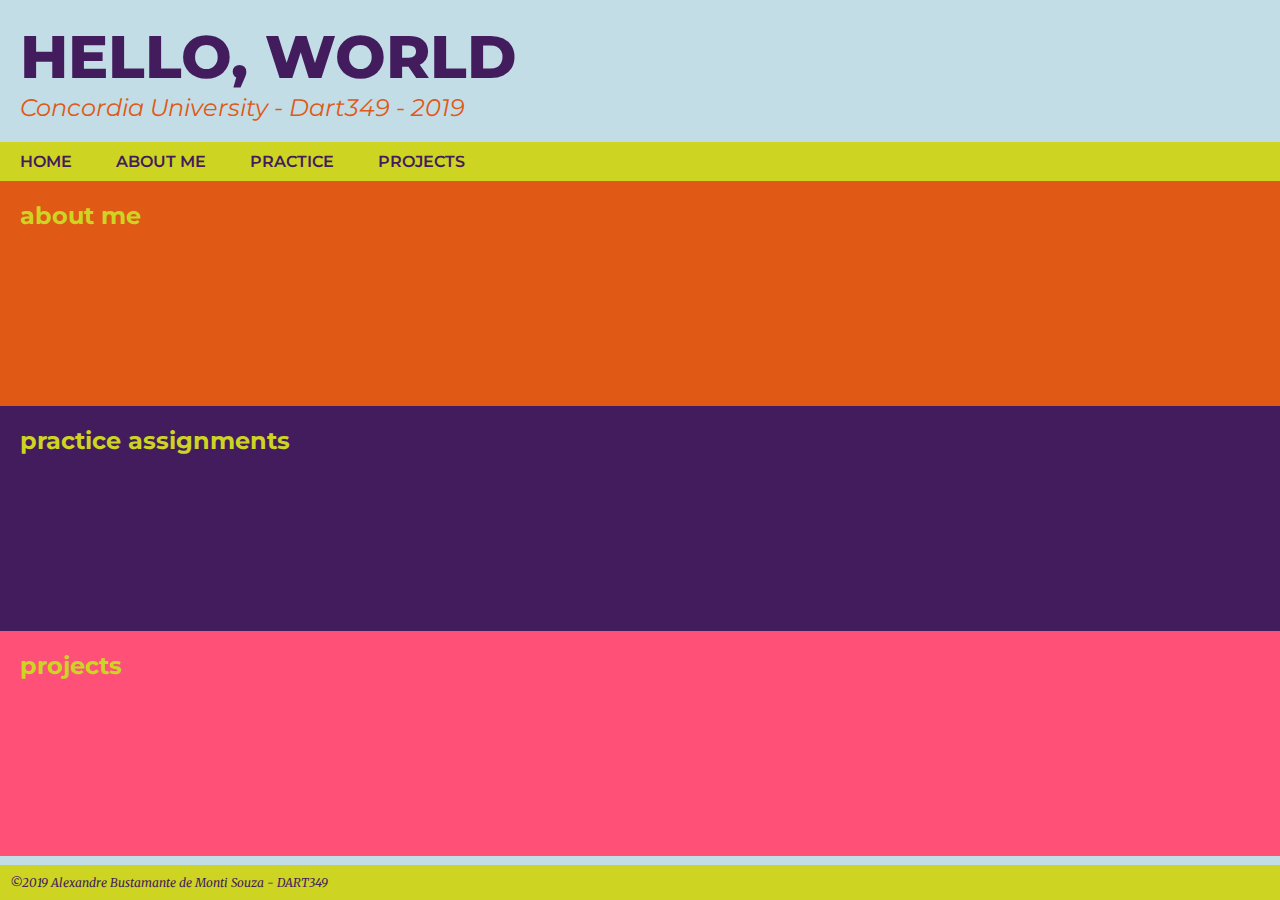
<file: index.html>
<!doctype html>
<html>
<head>
	<meta charset="UTF-8">
	<title>dart 349 personal site</title>
	<link rel="stylesheet" href="css/style.css">
</head>

<body>
	<header>
		<h1>Hello, world</h1>
		<h2>concordia university - Dart349 - 2019</h2>
	</header>
	
	<nav>
			<a href="index.html">home</a>
			<a href="me.html">about me</a>
				<div class="dropdown">
			<a href="practice.html">practice</a>
					<div class="dropdown-content">
						<a href="day1/index.html" target="_blank">Day 1</a>
						<a href="day2/index.html" target="_blank">Day 2</a>
						<a href="day3/index.html" target="_blank">Day 3</a>
						<a href="day5/index.html" target="_blank">Day 5</a>
						<a href="day8/index.html" target="_blank">Day 8</a>

					</div>				
				</div>
			<a href="projects.html" target="_blank">projects</a>
	</nav>
	
		<section id="s1">
			<article>
				<h1><a href="me.html">about me</a></h1>
			</article>
		</section>
		
		<section id="s2">
			<article>
				<h1><a href="practice.html">practice assignments</a></h1>
			</article>		
		</section>
	
		<section id="s3">
			<article>
				<h1><a href="projects.html">projects</a></h1>
			</article>		
		</section>
		
	
	
	<footer>
		<p>&copy;2019 Alexandre Bustamante de Monti Souza - DART349</p>
	</footer>
</body>
</html>
</file>
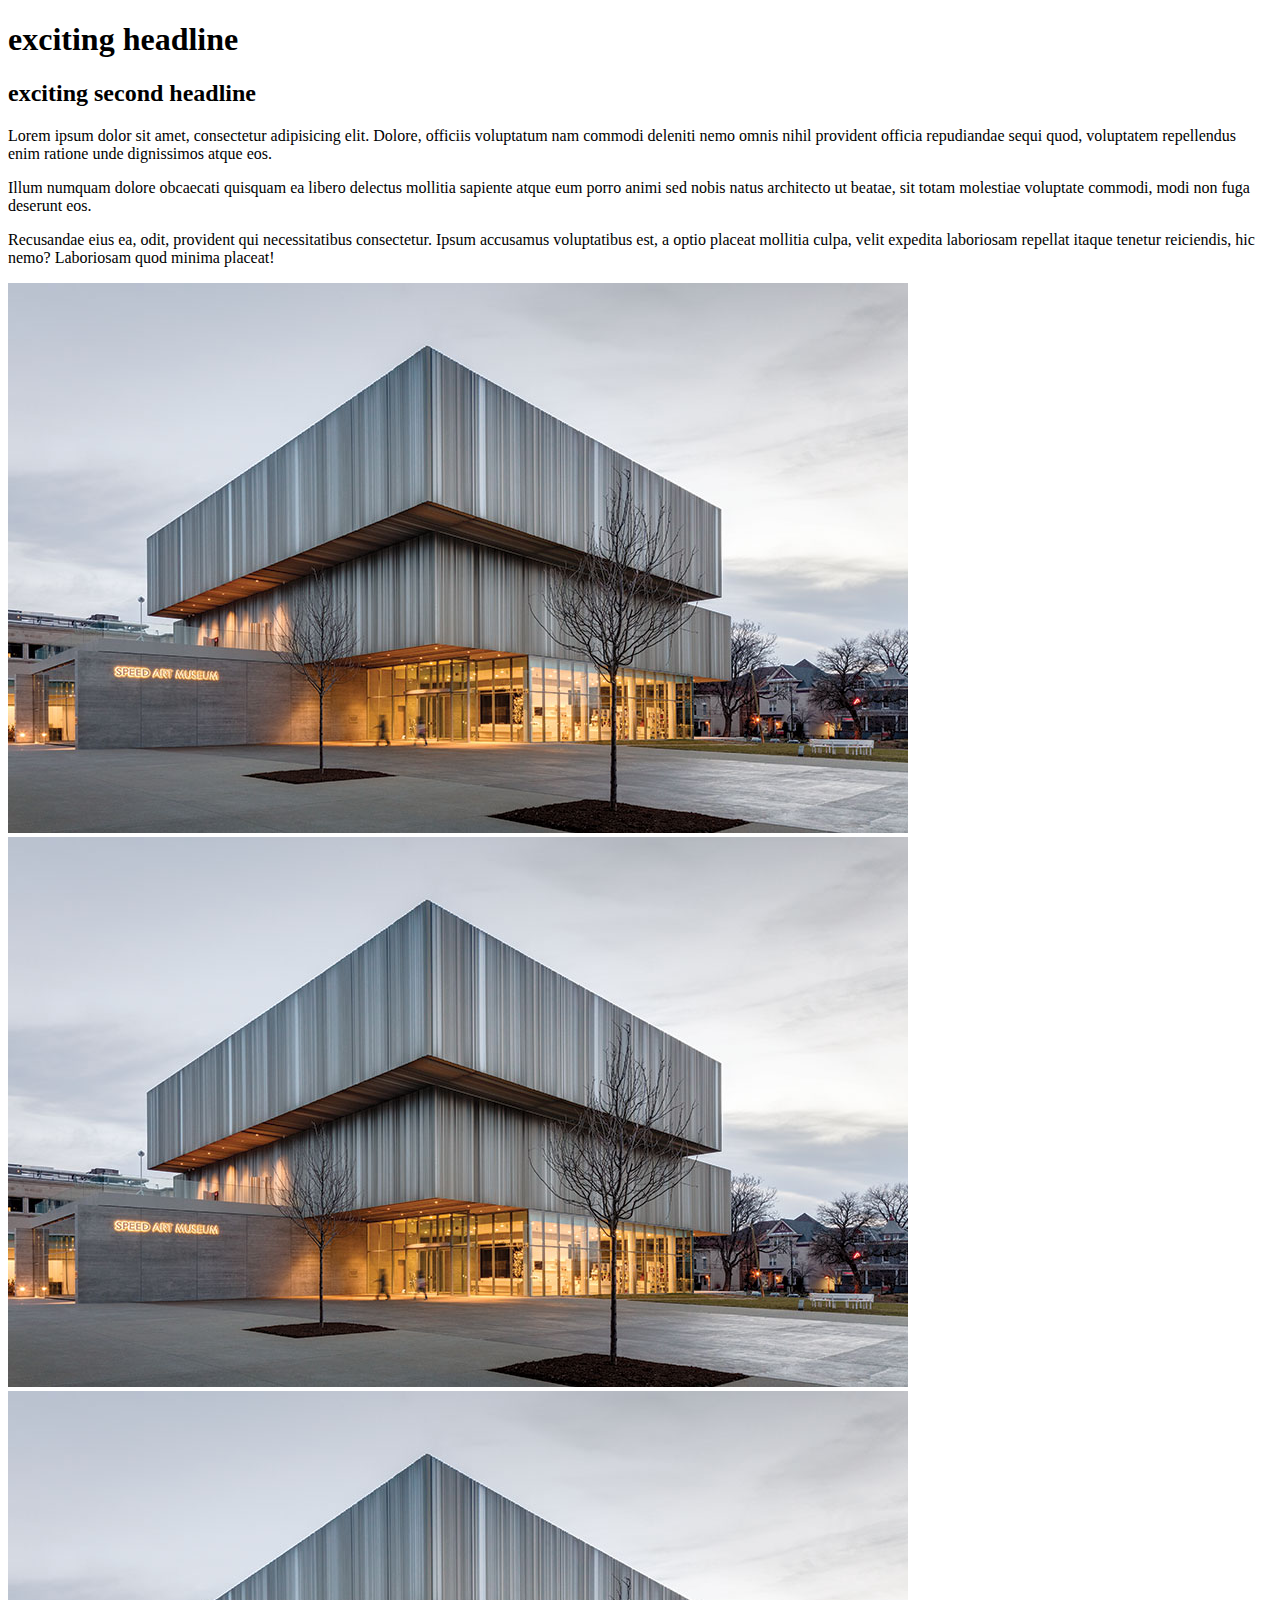
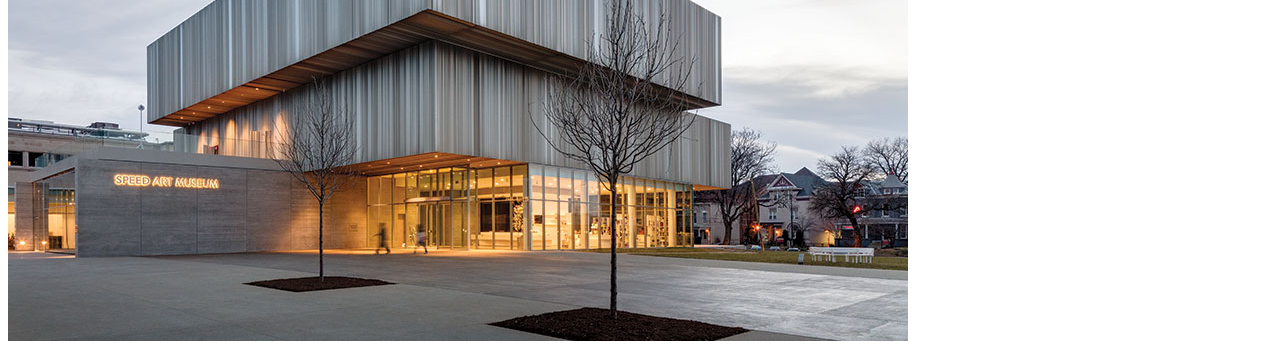
<file: day1/index.html>
<!doctype html>
<html>
<head>
	<meta charset="UTF-8">
	<title>my first site</title>
</head>

<body>
	<h1>exciting headline</h1>
	<h2>exciting second headline</h2>
	<p>Lorem ipsum dolor sit amet, consectetur adipisicing elit. Dolore, officiis voluptatum nam commodi deleniti nemo omnis nihil provident officia repudiandae sequi quod, voluptatem repellendus enim ratione unde dignissimos atque eos.</p>
	<p>Illum numquam dolore obcaecati quisquam ea libero delectus mollitia sapiente atque eum porro animi sed nobis natus architecto ut beatae, sit totam molestiae voluptate commodi, modi non fuga deserunt eos.</p>
	<p>Recusandae eius ea, odit, provident qui necessitatibus consectetur. Ipsum accusamus voluptatibus est, a optio placeat mollitia culpa, velit expedita laboriosam repellat itaque tenetur reiciendis, hic nemo? Laboriosam quod minima placeat!</p>
	
	<img src="images/arch.jpg" alt="building">
	<img src="images/arch.jpg" alt="building">
	<img src="images/arch.jpg" alt="building">
	
</body>
</html>
</file>
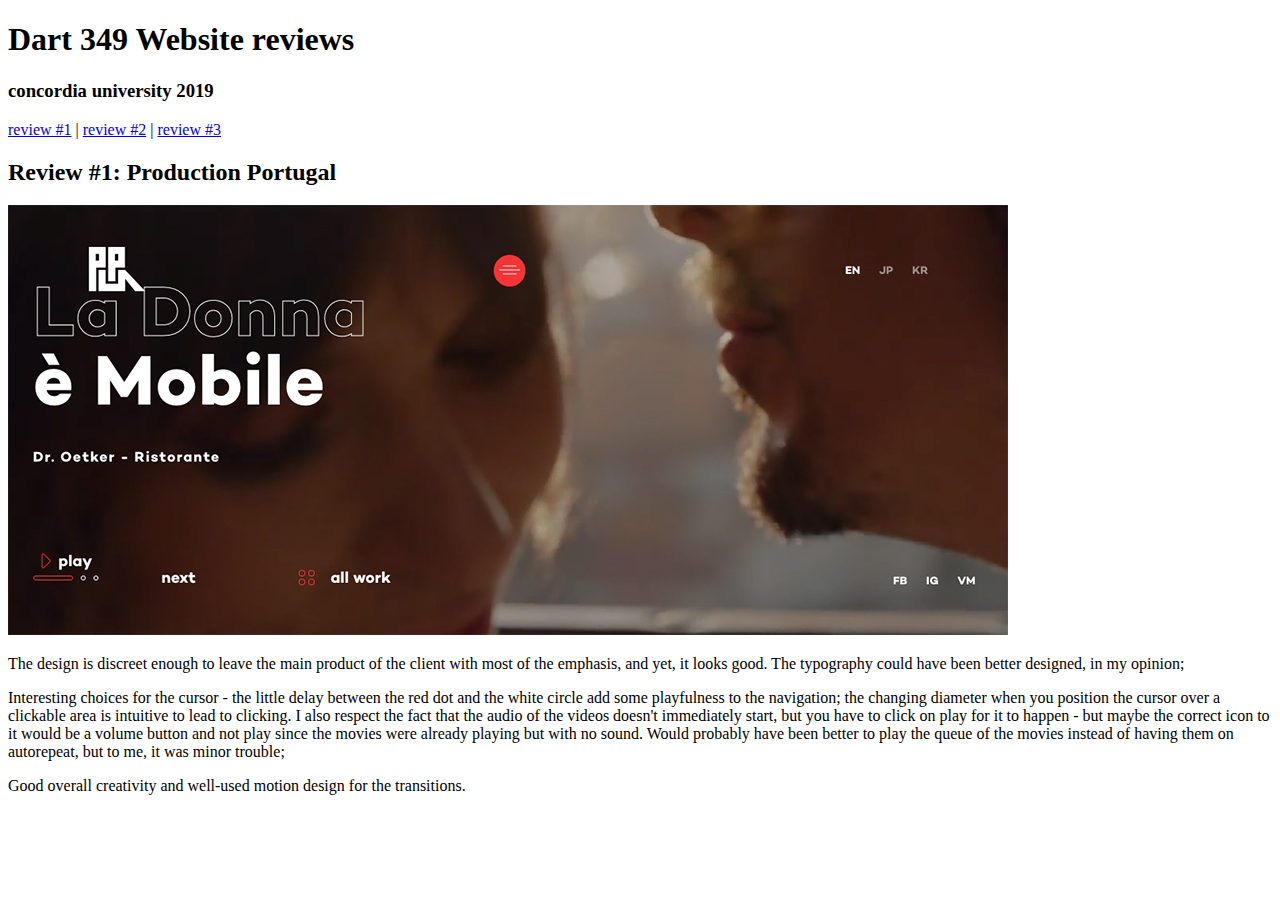
<file: day2/index.html>
<!doctype html>
<html>
<head>
	<meta charset="UTF-8">
	<title>dart349 day2 website reviews</title>
</head>

<body>
	<h1>Dart 349 Website reviews</h1>
	<h3>concordia university 2019</h3>
	
	<a href="index.html">review #1</a> | 
	<a href="review2.html">review #2</a> | 
	<a href="review3.html">review #3</a>
	
	
	<h2>Review #1: Production Portugal</h2>
	<a href="https://productionportugal.com/#/" target="_blank">
		<img src="images/pportugal.jpg" alt="production portugal">
	</a>
	
	<p>The design is discreet enough to leave the main product of the client with most of the emphasis, and yet, it looks good. The typography could have been better designed, in my opinion;</p>
	<p>Interesting choices for the cursor - the little delay between the red dot and the white circle add some playfulness to the navigation; the changing diameter when you position the cursor over a clickable area is intuitive to lead to clicking. I also respect the fact that the audio of the videos doesn't immediately start, but you have to click on play for it to happen - but maybe the correct icon to it would be a volume button and not play since the movies were already playing but with no sound. Would probably have been better to play the queue of the movies instead of having them on autorepeat, but to me, it was minor trouble; </p>
	<p>Good overall creativity and well-used motion design for the transitions.</p>
	
</body>
</html>
</file>
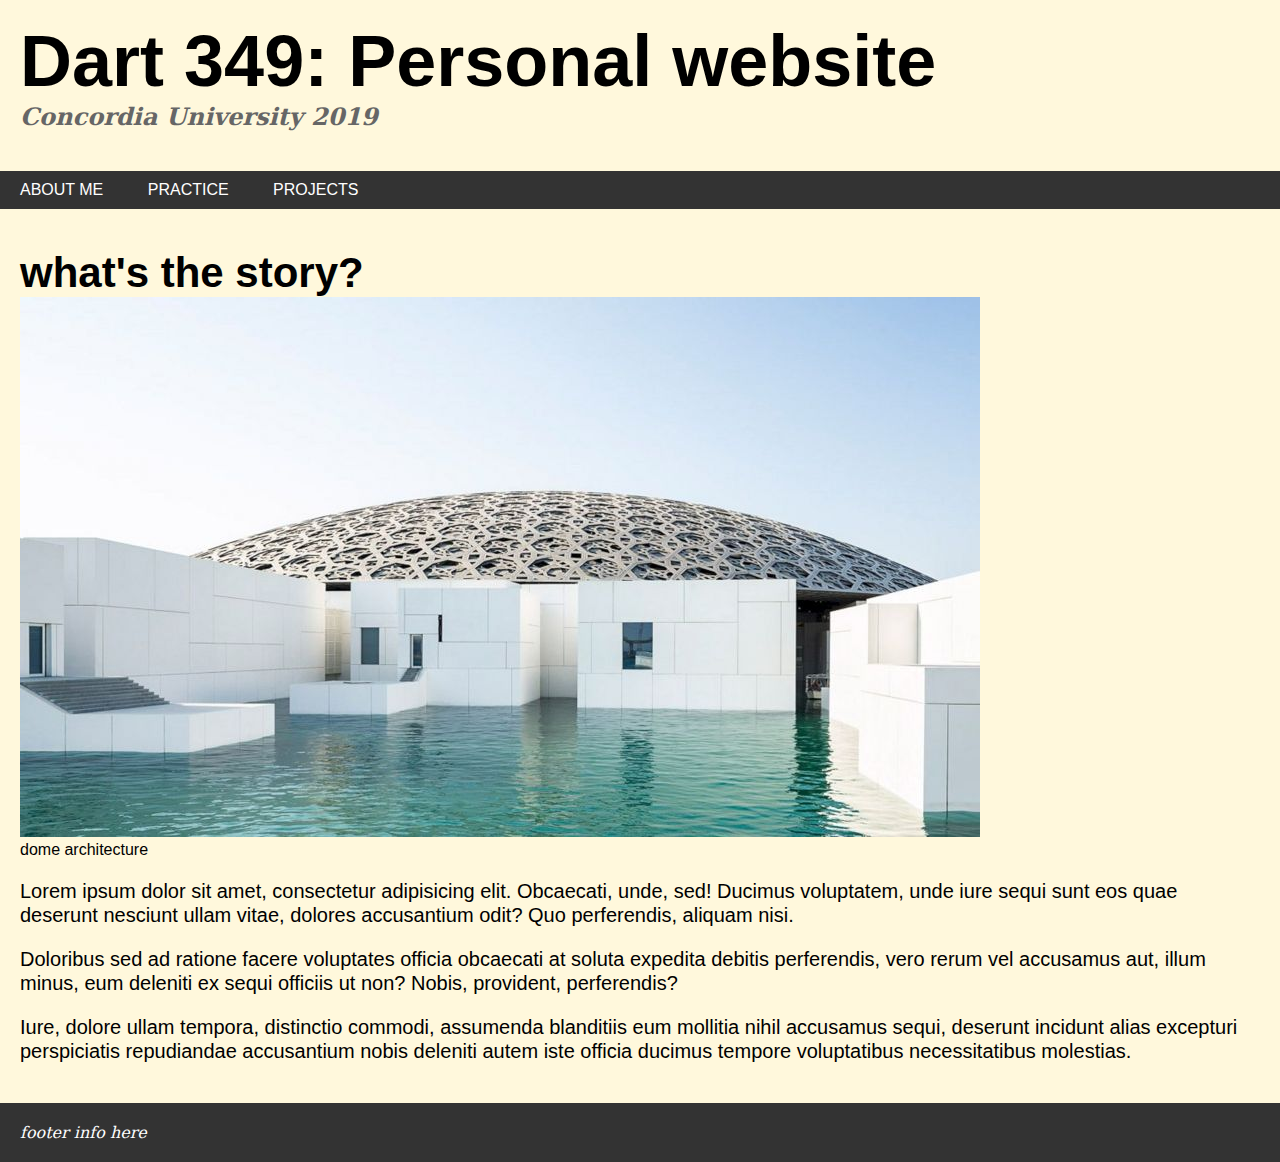
<file: day3/index.html>
<!doctype html>
<html>
<head>
	<meta charset="UTF-8">
	<title>dart 349 day 3 practice</title>
	<link rel="stylesheet" href="css/style.css">
<!--this is a comment-->
</head>

<body>
	<header>
		<h1>Dart 349: Personal website</h1>
		<h2>concordia university 2019</h2>
	</header>
	
	<nav>
		<a href="index.html">about me</a>
		<a href="practice.html">practice</a>
		<a href="projects.html">projects</a>
	</nav>
	
	<article>
		<h1>what's the story?</h1>
		<figure>
			<img src="images/dome.jpg" alt="dome figure">
			<figcaption>dome architecture</figcaption>
		</figure>
	
		<p>Lorem ipsum dolor sit amet, consectetur adipisicing elit. Obcaecati, unde, sed! Ducimus voluptatem, unde iure sequi sunt eos quae deserunt nesciunt ullam vitae, dolores accusantium odit? Quo perferendis, aliquam nisi.</p>
		<p>Doloribus sed ad ratione facere voluptates officia obcaecati at soluta expedita debitis perferendis, vero rerum vel accusamus aut, illum minus, eum deleniti ex sequi officiis ut non? Nobis, provident, perferendis?</p>
		<p>Iure, dolore ullam tempora, distinctio commodi, assumenda blanditiis eum mollitia nihil accusamus sequi, deserunt incidunt alias excepturi perspiciatis repudiandae accusantium nobis deleniti autem iste officia ducimus tempore voluptatibus necessitatibus molestias.</p>
	</article>
	
	<footer>
		<p>footer info here</p>
	</footer>
	
	
	
</body>
</html>
</file>
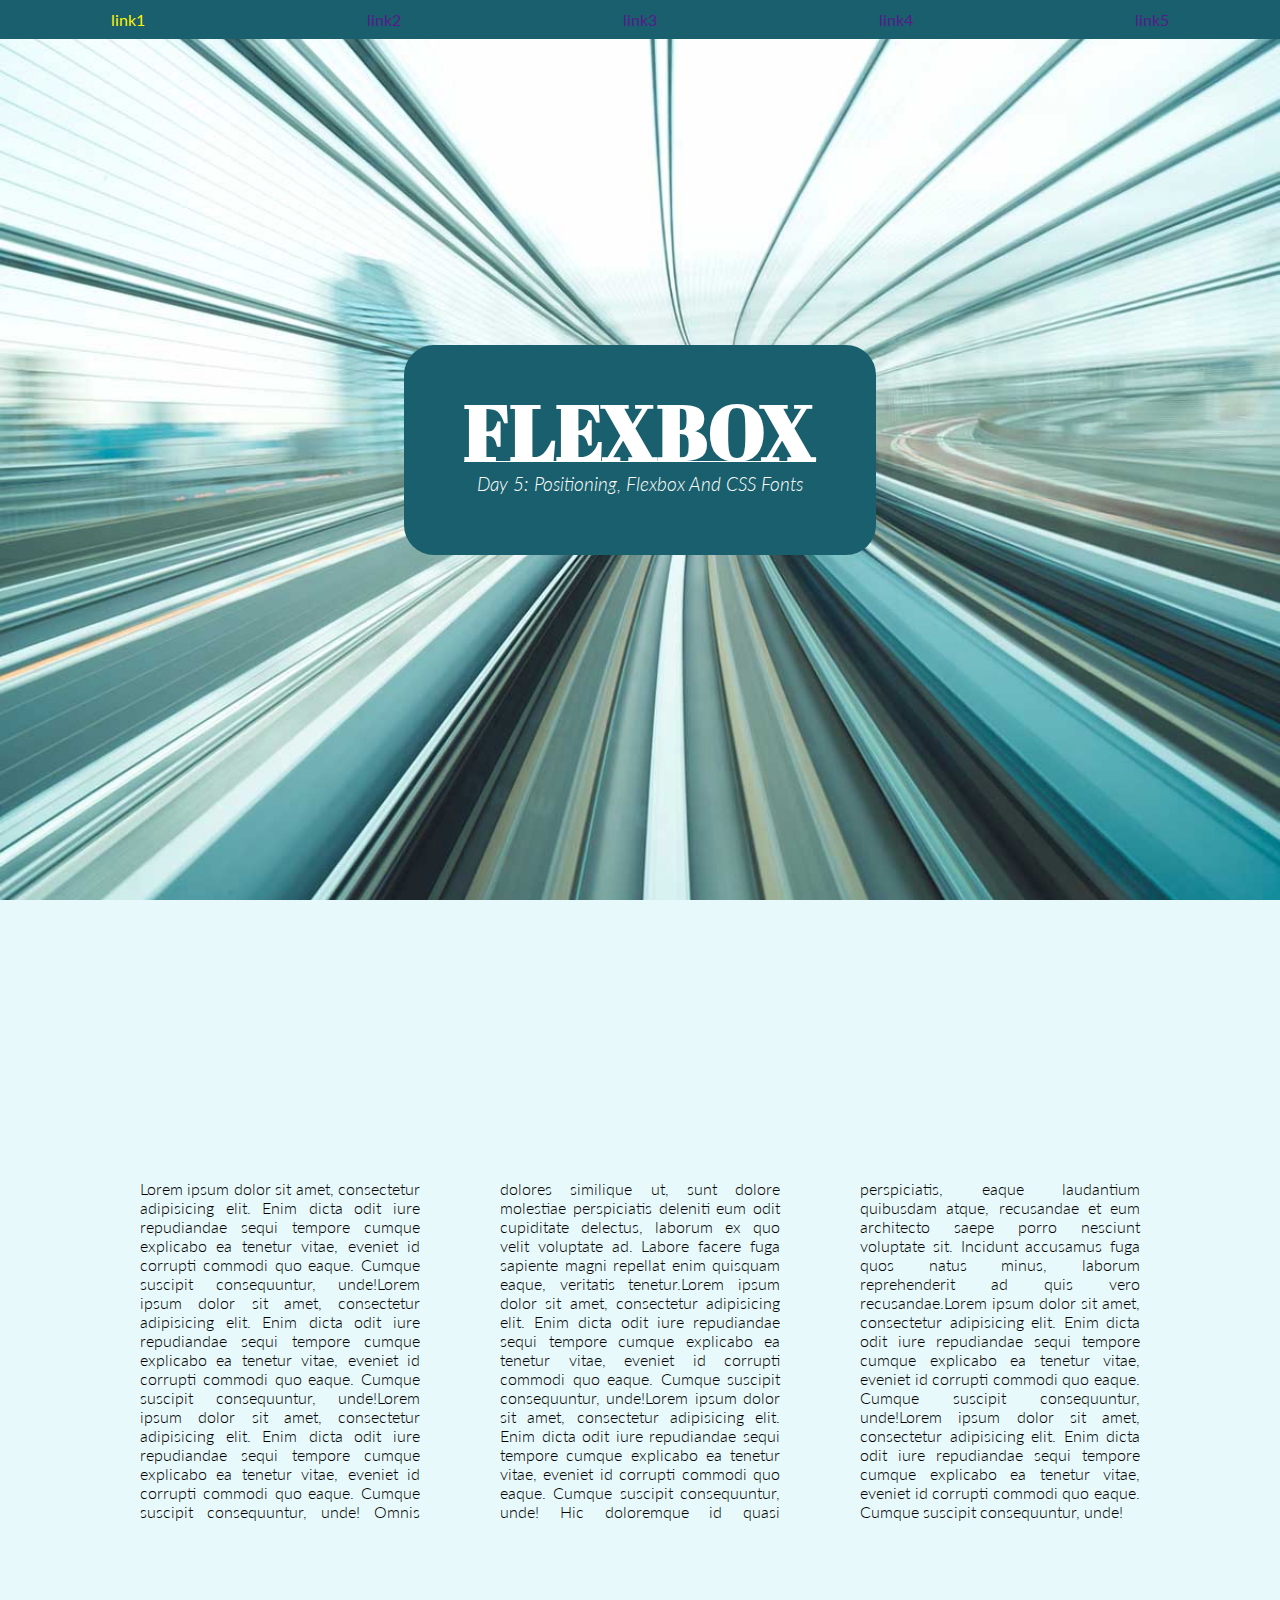
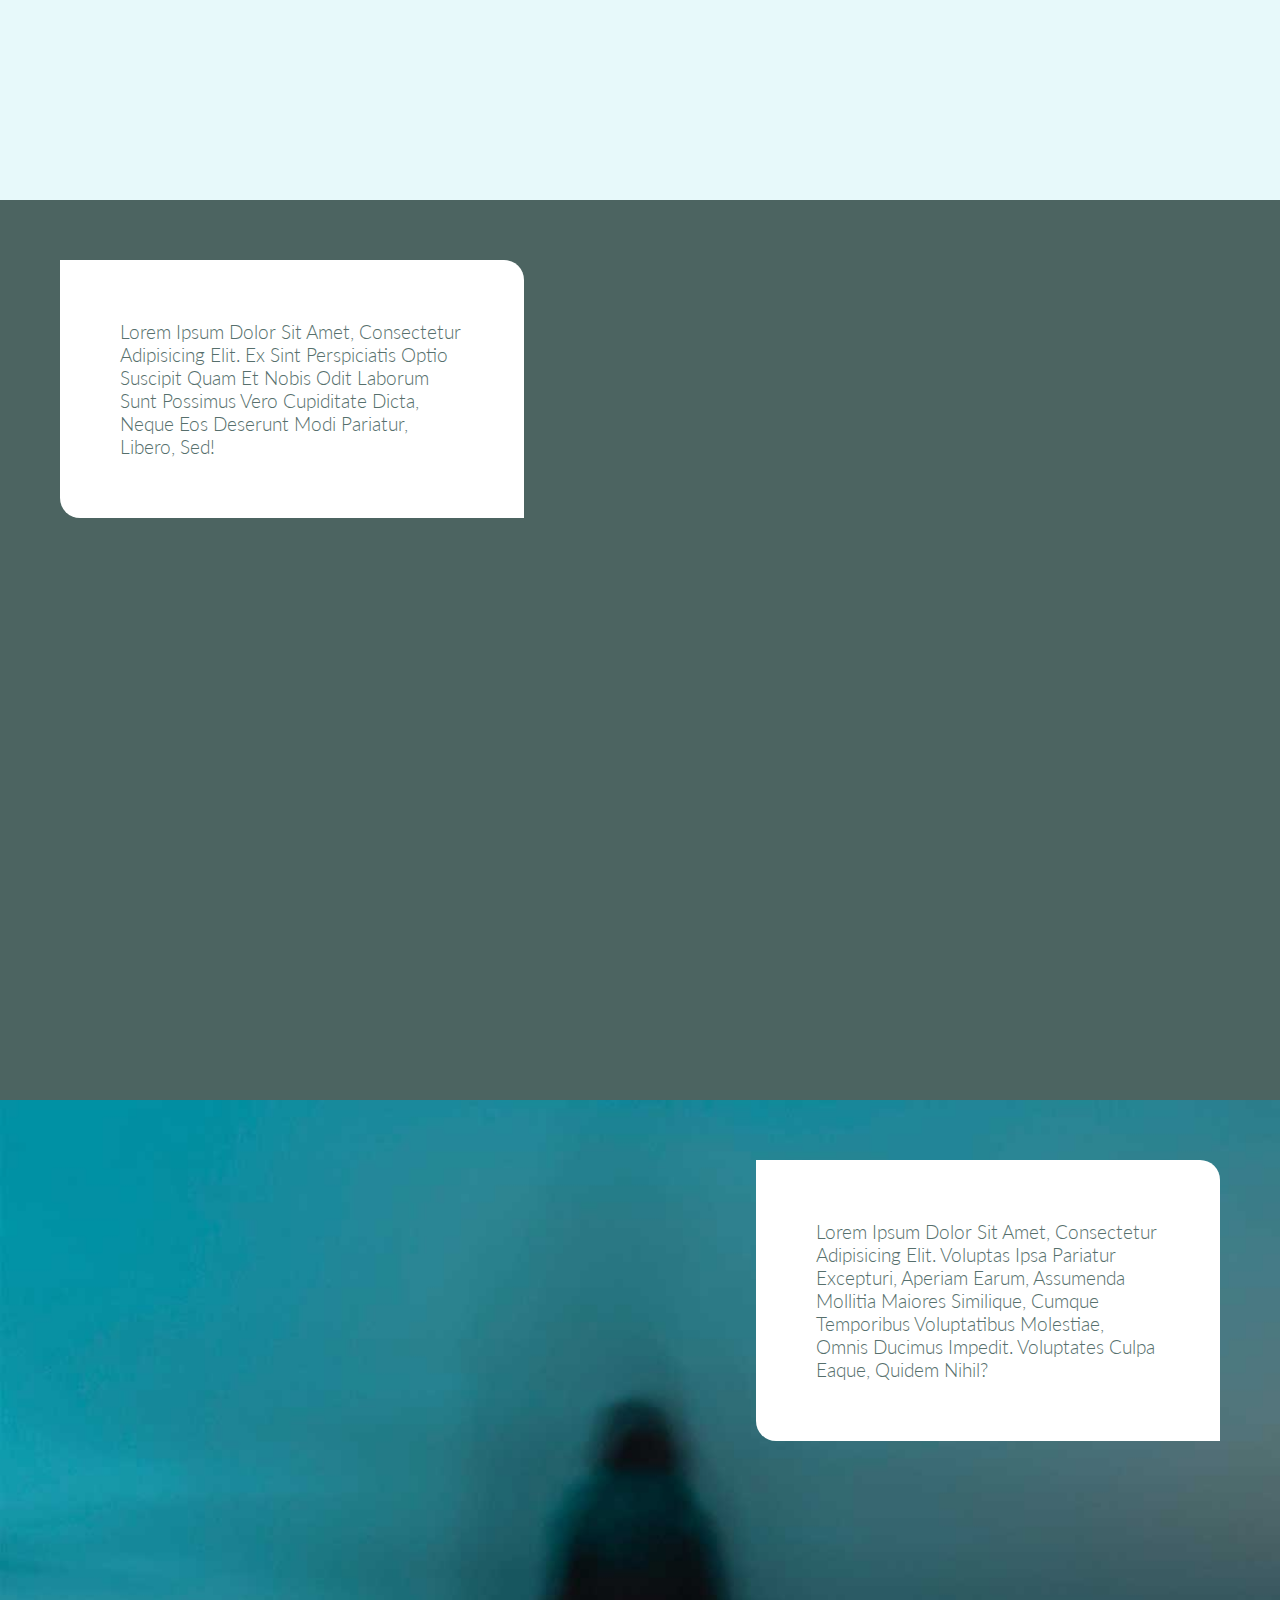
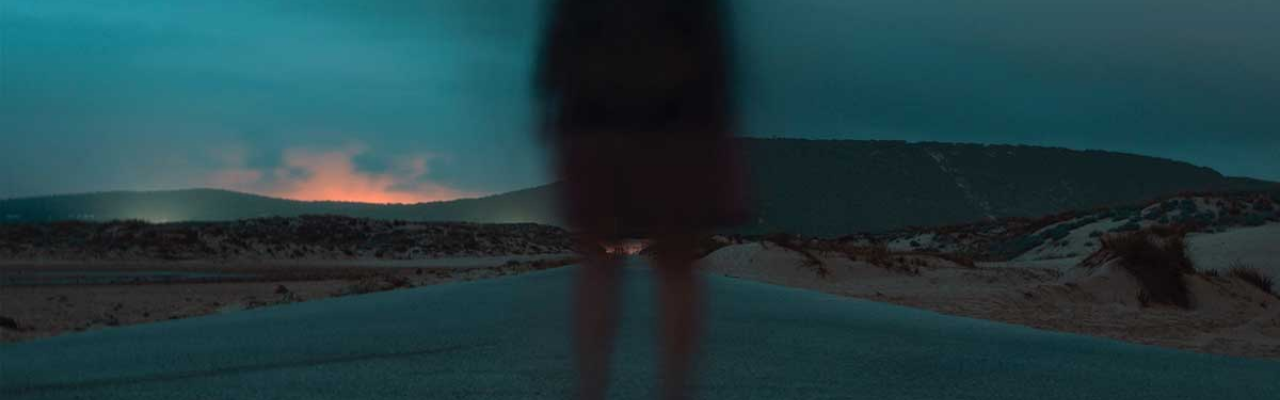
<file: day5/index.html>
<!doctype html>
<html>
<head>
	<meta charset="UTF-8">
	<title>Flexbox and Fonts - day 5</title>
	<link rel="stylesheet" href="css/style.css">
</head>

<body>
	<nav>
		<a href="">link1</a>
		<a href="">link2</a>
		<a href="">link3</a>
		<a href="">link4</a>
		<a href="">link5</a>
	</nav>
	
	<section id="s1">
		<hgroup>
			<h1>Flexbox</h1>
			<h2>Day 5: Positioning, Flexbox and CSS Fonts</h2>
		</hgroup>
	</section>
	
	<section id="s2">
		<article>
			<p>
				<span>Lorem ipsum dolor sit amet, consectetur adipisicing elit. Enim dicta odit iure repudiandae sequi tempore cumque explicabo ea tenetur vitae, eveniet id corrupti commodi quo eaque. Cumque suscipit consequuntur, unde!Lorem ipsum dolor sit amet, consectetur adipisicing elit. Enim dicta odit iure repudiandae sequi tempore cumque explicabo ea tenetur vitae, eveniet id corrupti commodi quo eaque. Cumque suscipit consequuntur, unde!Lorem ipsum dolor sit amet, consectetur adipisicing elit. Enim dicta odit iure repudiandae sequi tempore cumque explicabo ea tenetur vitae, eveniet id corrupti commodi quo eaque. Cumque suscipit consequuntur, unde!</span>
				<span>Omnis dolores similique ut, sunt dolore molestiae perspiciatis deleniti eum odit cupiditate delectus, laborum ex quo velit voluptate ad. Labore facere fuga sapiente magni repellat enim quisquam eaque, veritatis tenetur.Lorem ipsum dolor sit amet, consectetur adipisicing elit. Enim dicta odit iure repudiandae sequi tempore cumque explicabo ea tenetur vitae, eveniet id corrupti commodi quo eaque. Cumque suscipit consequuntur, unde!Lorem ipsum dolor sit amet, consectetur adipisicing elit. Enim dicta odit iure repudiandae sequi tempore cumque explicabo ea tenetur vitae, eveniet id corrupti commodi quo eaque. Cumque suscipit consequuntur, unde!</span>
				<span>Hic doloremque id quasi perspiciatis, eaque laudantium quibusdam atque, recusandae et eum architecto saepe porro nesciunt voluptate sit. Incidunt accusamus fuga quos natus minus, laborum reprehenderit ad quis vero recusandae.Lorem ipsum dolor sit amet, consectetur adipisicing elit. Enim dicta odit iure repudiandae sequi tempore cumque explicabo ea tenetur vitae, eveniet id corrupti commodi quo eaque. Cumque suscipit consequuntur, unde!Lorem ipsum dolor sit amet, consectetur adipisicing elit. Enim dicta odit iure repudiandae sequi tempore cumque explicabo ea tenetur vitae, eveniet id corrupti commodi quo eaque. Cumque suscipit consequuntur, unde!</span>
			</p>
		</article>
	</section>
	
	<section id="s3">
		<p>Lorem ipsum dolor sit amet, consectetur adipisicing elit. Ex sint perspiciatis optio suscipit quam et nobis odit laborum sunt possimus vero cupiditate dicta, neque eos deserunt modi pariatur, libero, sed!</p>
	</section>
	
	<section id="s4">
		<p>Lorem ipsum dolor sit amet, consectetur adipisicing elit. Voluptas ipsa pariatur excepturi, aperiam earum, assumenda mollitia maiores similique, cumque temporibus voluptatibus molestiae, omnis ducimus impedit. Voluptates culpa eaque, quidem nihil?</p>
	</section>
	
</body>
</html>
</file>
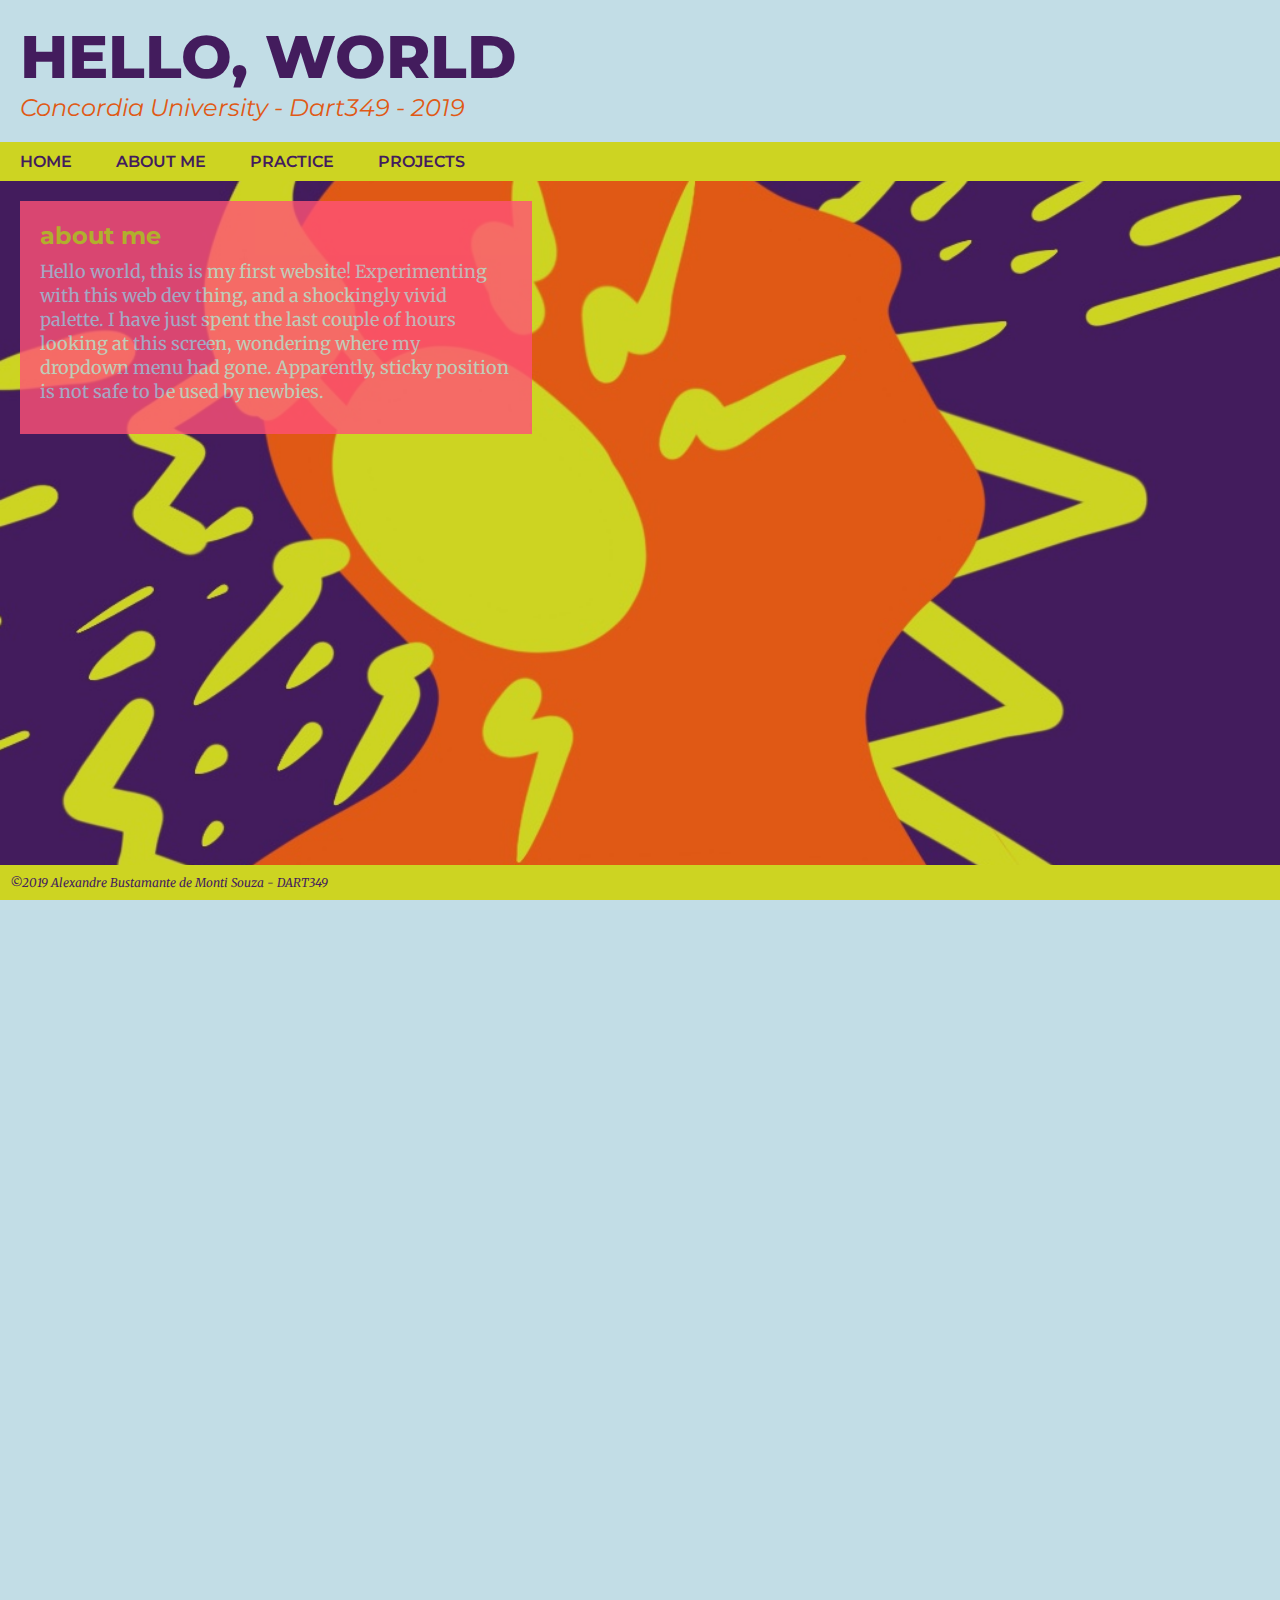
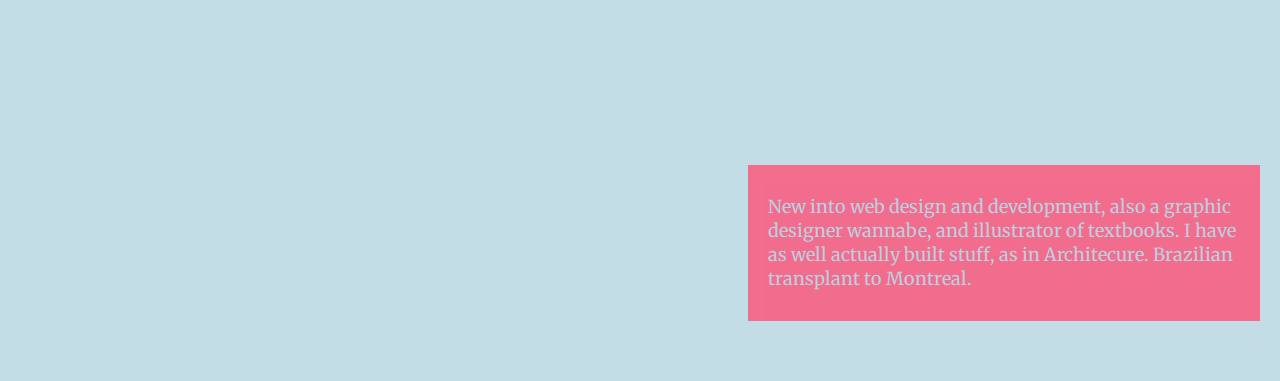
<file: me.html>
<!doctype html>
<html>
<head>
	<meta charset="UTF-8">
	<title>dart 349 personal site</title>
	<link rel="stylesheet" href="css/style.css">
</head>

<body>
	<header>
		<h1>Hello, world</h1>
		<h2>concordia university - Dart349 - 2019</h2>
	</header>
	
	<nav>
			<a href="index.html">home</a>
			<a href="me.html">about me</a>
				<div class="dropdown">
			<a href="practice.html">practice</a>
					<div class="dropdown-content">
						<a href="day1/index.html" target="_blank">Day 1</a>
						<a href="day2/index.html" target="_blank">Day 2</a>
						<a href="day3/index.html" target="_blank">Day 3</a>
						<a href="day5/index.html" target="_blank">Day 5</a>
						<a href="day8/index.html" target="_blank">Day 8</a>
					</div>				
				</div>
			<a href="projects.html" target="_blank">projects</a>
	</nav>
	
		<section id="s4">
			<article class="transbox">
					<h1>about me</h1>
				<p>Hello world, this is my first website! Experimenting with this web dev thing, and a shockingly vivid palette. I have just spent the last couple of hours looking at this screen, wondering where my dropdown menu had gone. Apparently, sticky position is not safe to be used by newbies. 
				</p>
			</article>
		</section>
		
		<section id="s5">
			<article class="transbox">
				<p>New into web design and development, also a graphic designer wannabe, and illustrator of textbooks. I have as well actually built stuff, as in Architecure. Brazilian transplant to Montreal. </p>
			</article>		
		</section>
	

		
	
	
	<footer>
		<p>&copy;2019 Alexandre Bustamante de Monti Souza - DART349</p>
	</footer>
</body>
</html>
</file>
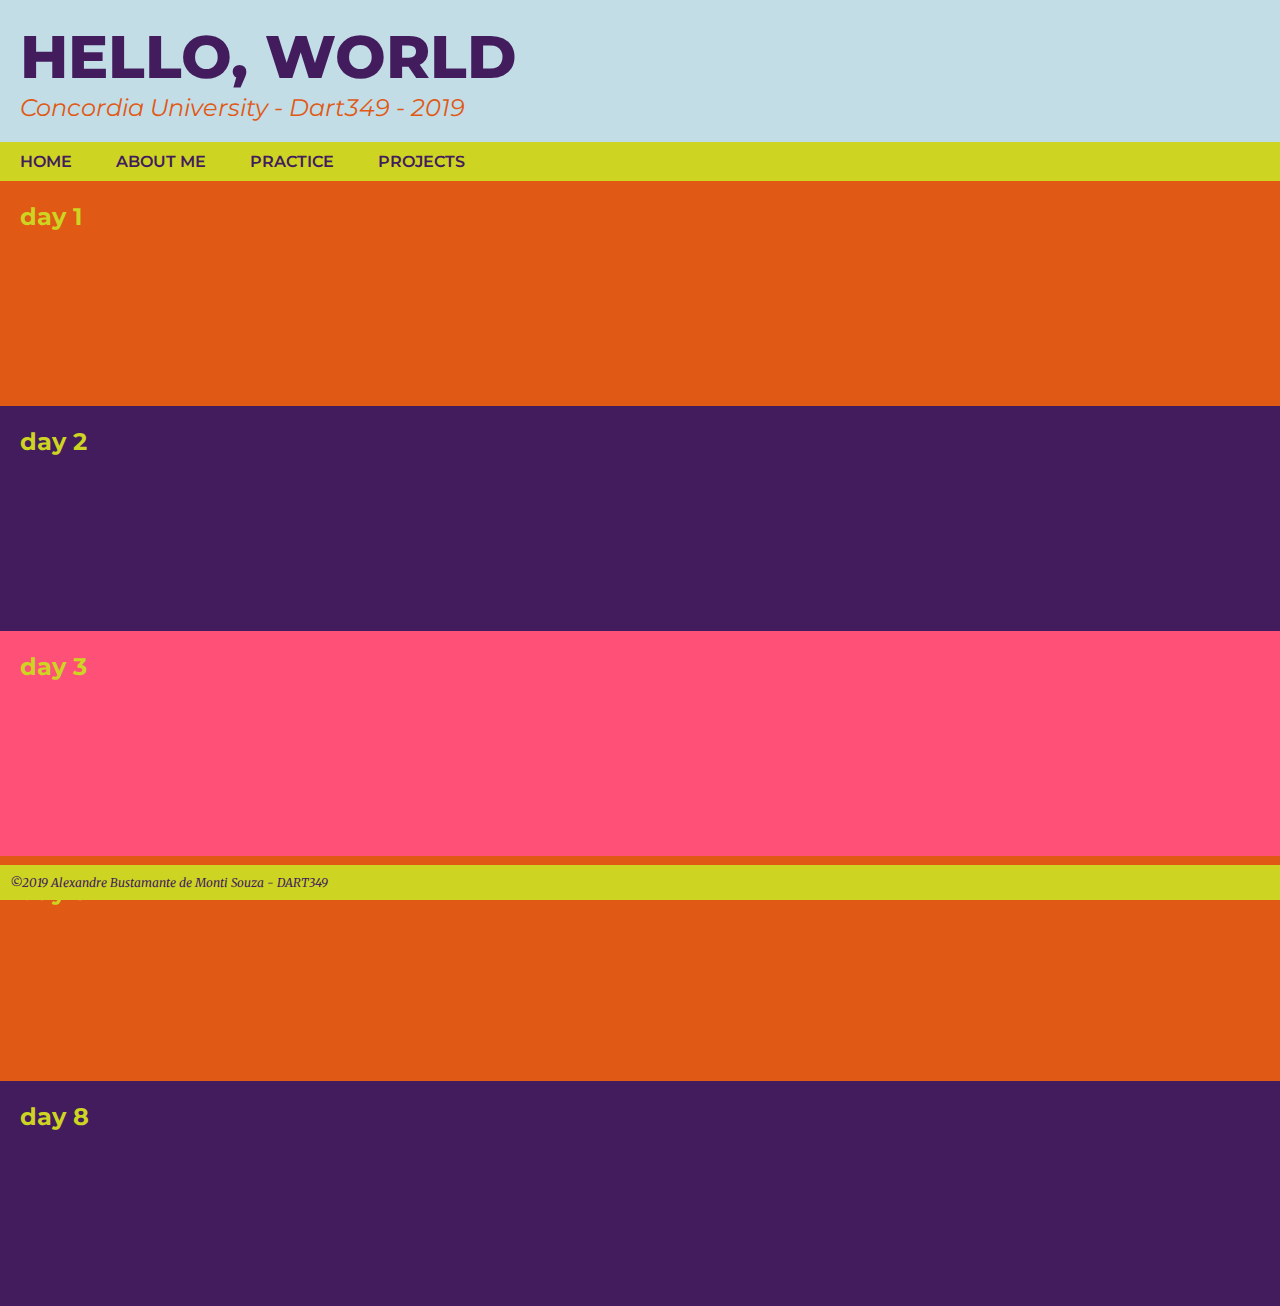
<file: practice.html>
<!doctype html>
<html>
<head>
	<meta charset="UTF-8">
	<title>dart 349 personal site</title>
	<link rel="stylesheet" href="css/style.css">
</head>

<body>
	<header>
		<h1>Hello, world</h1>
		<h2>concordia university - Dart349 - 2019</h2>
	</header>
	
	<nav>
			<a href="index.html">home</a>
			<a href="me.html">about me</a>
				<div class="dropdown">
			<a href="practice.html">practice</a>
					<div class="dropdown-content">
						<a href="day1/index.html" target="_blank">Day 1</a>
						<a href="day2/index.html" target="_blank">Day 2</a>
						<a href="day3/index.html" target="_blank">Day 3</a>
						<a href="day5/index.html" target="_blank">Day 5</a>
						<a href="day8/index.html" target="_blank">Day 8</a>
					</div>				
				</div>
			<a href="projects.html" target="_blank">projects</a>
	</nav>
	
		<section id="s1">
			<article>
				<h2><a href="day1/index.html" target="_blank">day 1</a></h2>
			</article>
		</section>
		
		<section id="s2">
			<article>
				<h2><a href="day2/index.html" target="_blank">day 2</a></h2>
			</article>		
		</section>
	
		<section id="s3">
			<article>
				<h2><a href="day3/practice.html" target="_blank">day 3</a></h2>
			</article>		
		</section>
	
		<section id="s6">
			<article>
				<h2><a href="day5/index.html" target="_blank">day 5</a></h2>
			</article>		
		</section>
	
		<section id="s7">
			<article>
				<h2><a href="day8/index.html" target="_blank">day 8</a></h2>
			</article>		
		</section>
		
	
	
	<footer>
		<p>&copy;2019 Alexandre Bustamante de Monti Souza - DART349</p>
	</footer>
</body>
</html>
</file>
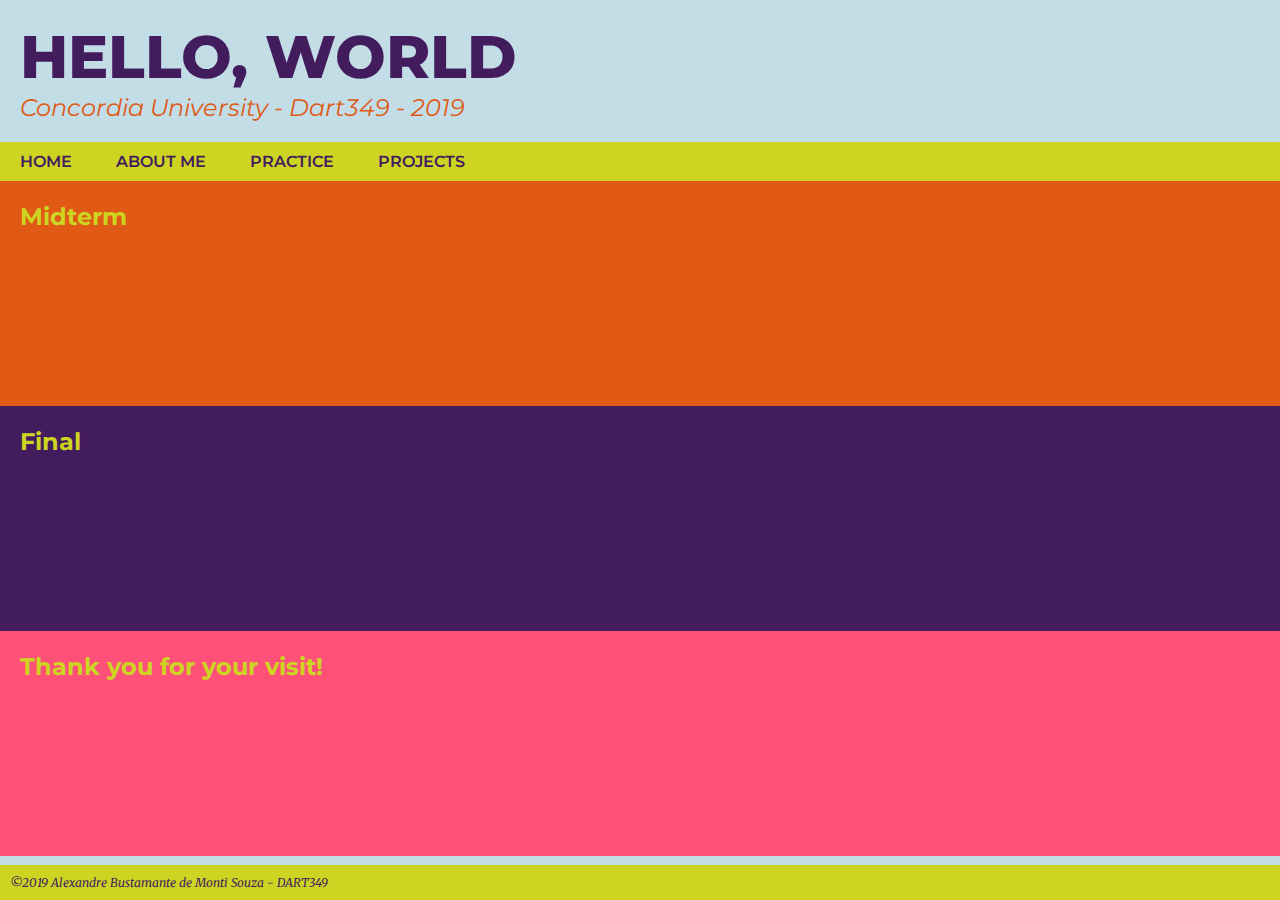
<file: projects.html>
<!doctype html>
<html>
<head>
	<meta charset="UTF-8">
	<title>dart 349 personal site</title>
	<link rel="stylesheet" href="css/style.css">
</head>

<body>
	<header>
		<h1>Hello, world</h1>
		<h2>concordia university - Dart349 - 2019</h2>
	</header>
	
	<nav>
			<a href="index.html">home</a>
			<a href="me.html">about me</a>
				<div class="dropdown">
			<a href="practice.html">practice</a>
					<div class="dropdown-content">
						<a href="day1/index.html" target="_blank">Day 1</a>
						<a href="day2/index.html" target="_blank">Day 2</a>
						<a href="day3/index.html" target="_blank">Day 3</a>
						<a href="day5/index.html" target="_blank">Day 5</a>
						<a href="day8/index.html" target="_blank">Day 8</a>
					</div>				
				</div>
			<a href="projects.html" target="_blank">projects</a>
	</nav>
	
		<section id="s1">
			<article>
				<h2><a href="https://hybrid.concordia.ca/a_ouza/wysinwyg2/" target="_blank">Midterm</a></h2>
			</article>
		</section>
		
		<section id="s2">
			<article>
				<h2><a href="https://abmsouza.github.io/wysinwyg/index.html" target="_blank">Final</a></h2>
			</article>		
		</section>
	
		<section id="s3">
			<article>
				<h2><a href="index.html" target="_blank">Thank you for your visit!</a></h2>
			</article>		
		</section>
	
		
	
	
	<footer>
		<p>&copy;2019 Alexandre Bustamante de Monti Souza - DART349</p>
	</footer>
</body>
</html>
</file>
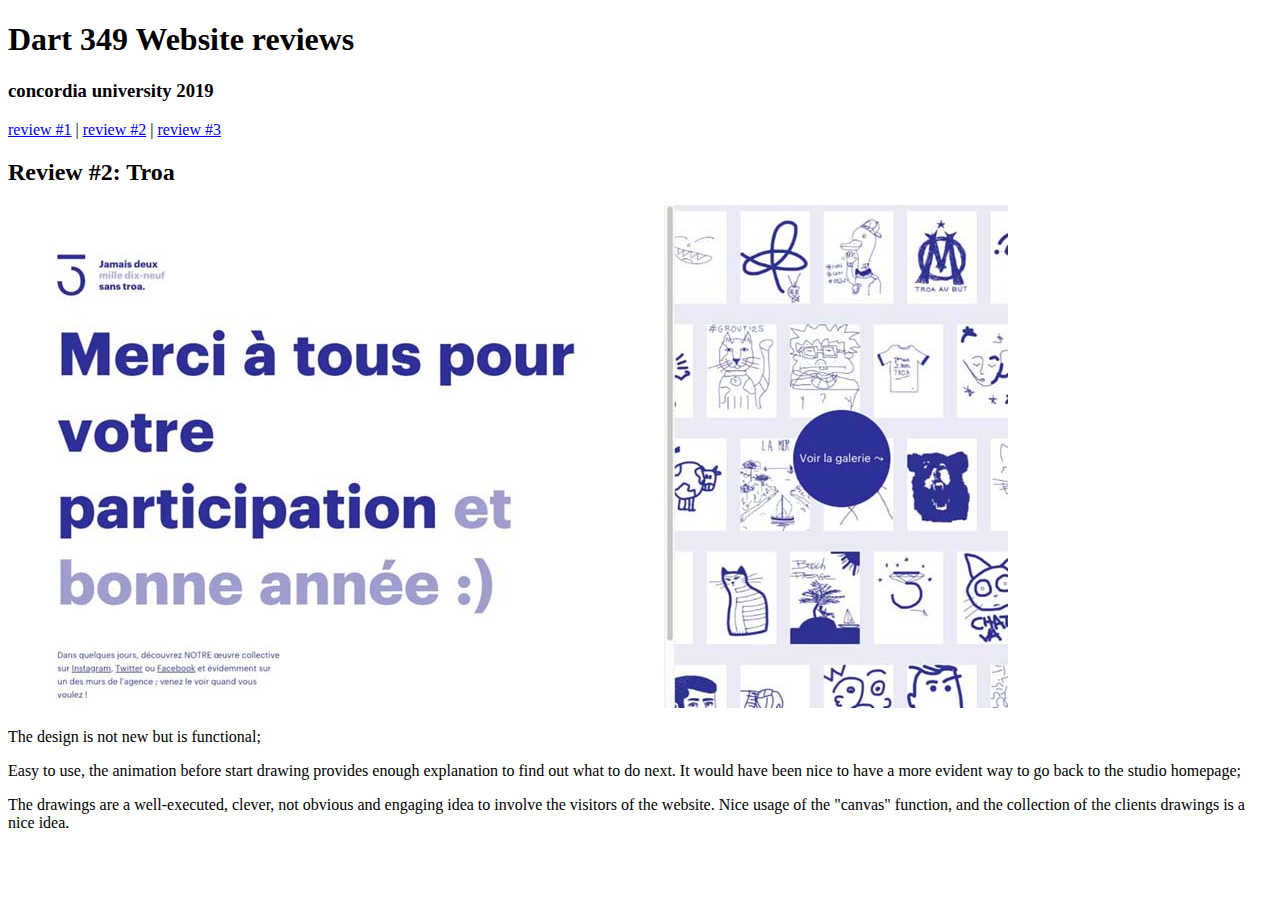
<file: day2/review2.html>
<!doctype html>
<html>
<head>
	<meta charset="UTF-8">
	<title>dart349 day2 website reviews</title>
</head>

<body>
	<h1>Dart 349 Website reviews</h1>
	<h3>concordia university 2019</h3>
	
	<a href="index.html">review #1</a> | 
	<a href="review2.html">review #2</a> | 
	<a href="review3.html">review #3</a>
	
	
	<h2>Review #2: Troa</h2>
		<a href="https://2019.troa.fr/" target="_blank">
		<img src="images/troa.jpg" alt="Troa">
		</a>
	
	<p>The design is not new but is functional;</p>
	<p>Easy to use, the animation before start drawing provides enough explanation to find out what to do next. It would have been nice to have a more evident way to go back to the studio homepage;</p>
	<p>The drawings are a well-executed, clever, not obvious and engaging idea to involve the visitors of the website. Nice usage of the "canvas" function, and the collection of the clients drawings is a nice idea.</p>
	
</body>
</html>
</file>
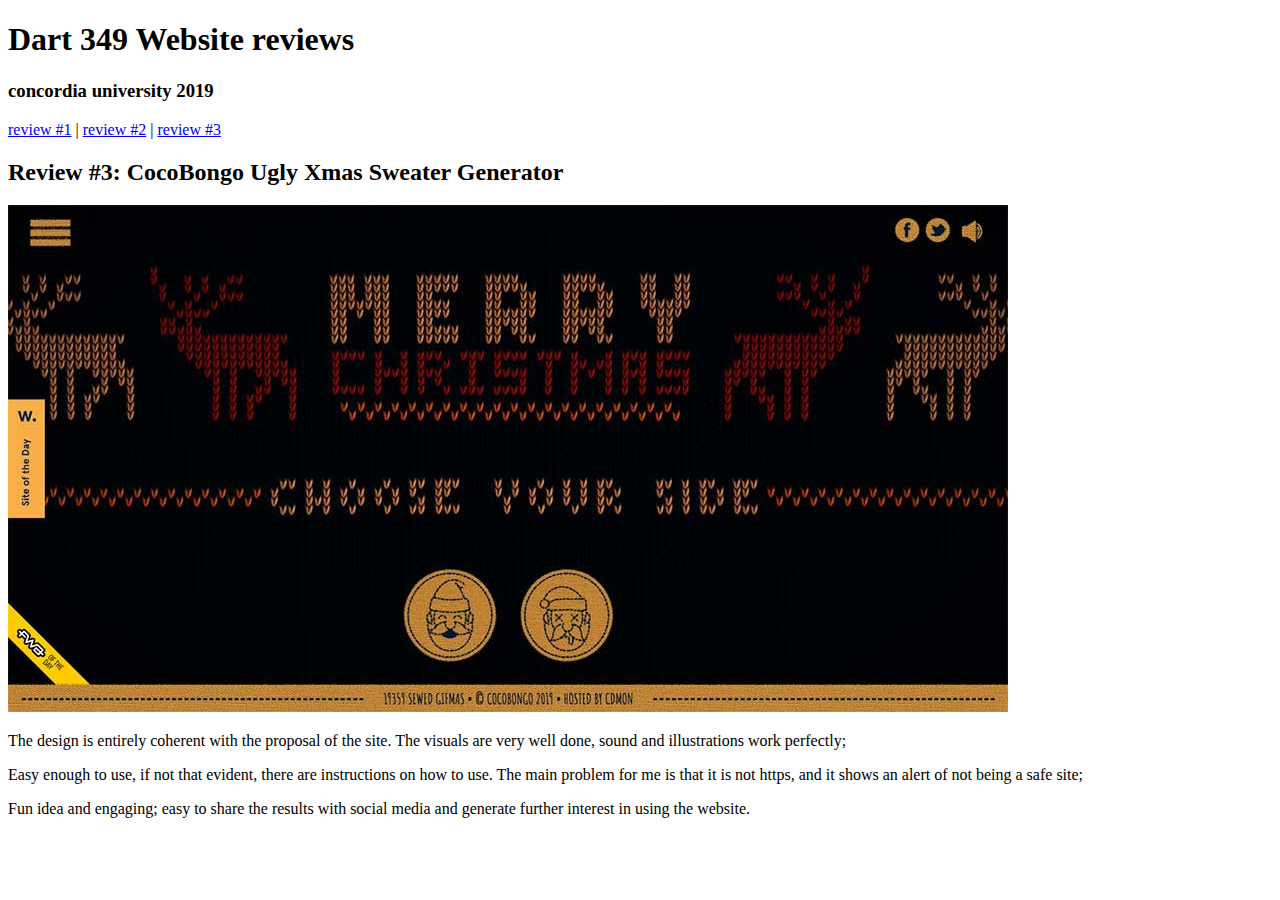
<file: day2/review3.html>
<!doctype html>
<html>
<head>
	<meta charset="UTF-8">
	<title>dart349 day2 website reviews</title>
</head>

<body>
	<h1>Dart 349 Website reviews</h1>
	<h3>concordia university 2019</h3>
	
	<a href="index.html">review #1</a> | 
	<a href="review2.html">review #2</a> | 
	<a href="review3.html">review #3</a>
	
	
	<h2>Review #3: CocoBongo Ugly Xmas Sweater Generator</h2>
	<a href="http://merryxmas.ccbng.com/" target="_blank">
		<img src="images/sweater.jpg" alt="xmas sweater">
	</a>
	
	<p>The design is entirely coherent with the proposal of the site. The visuals are very well done, sound and illustrations work perfectly;</p>
	<p>Easy enough to use, if not that evident, there are instructions on how to use. The main problem for me is that it is not https, and it shows an alert of not being a safe site;</p>
	<p>Fun idea and engaging; easy to share the results with social media and generate further interest in using the website.</p>
	
</body>
</html>
</file>
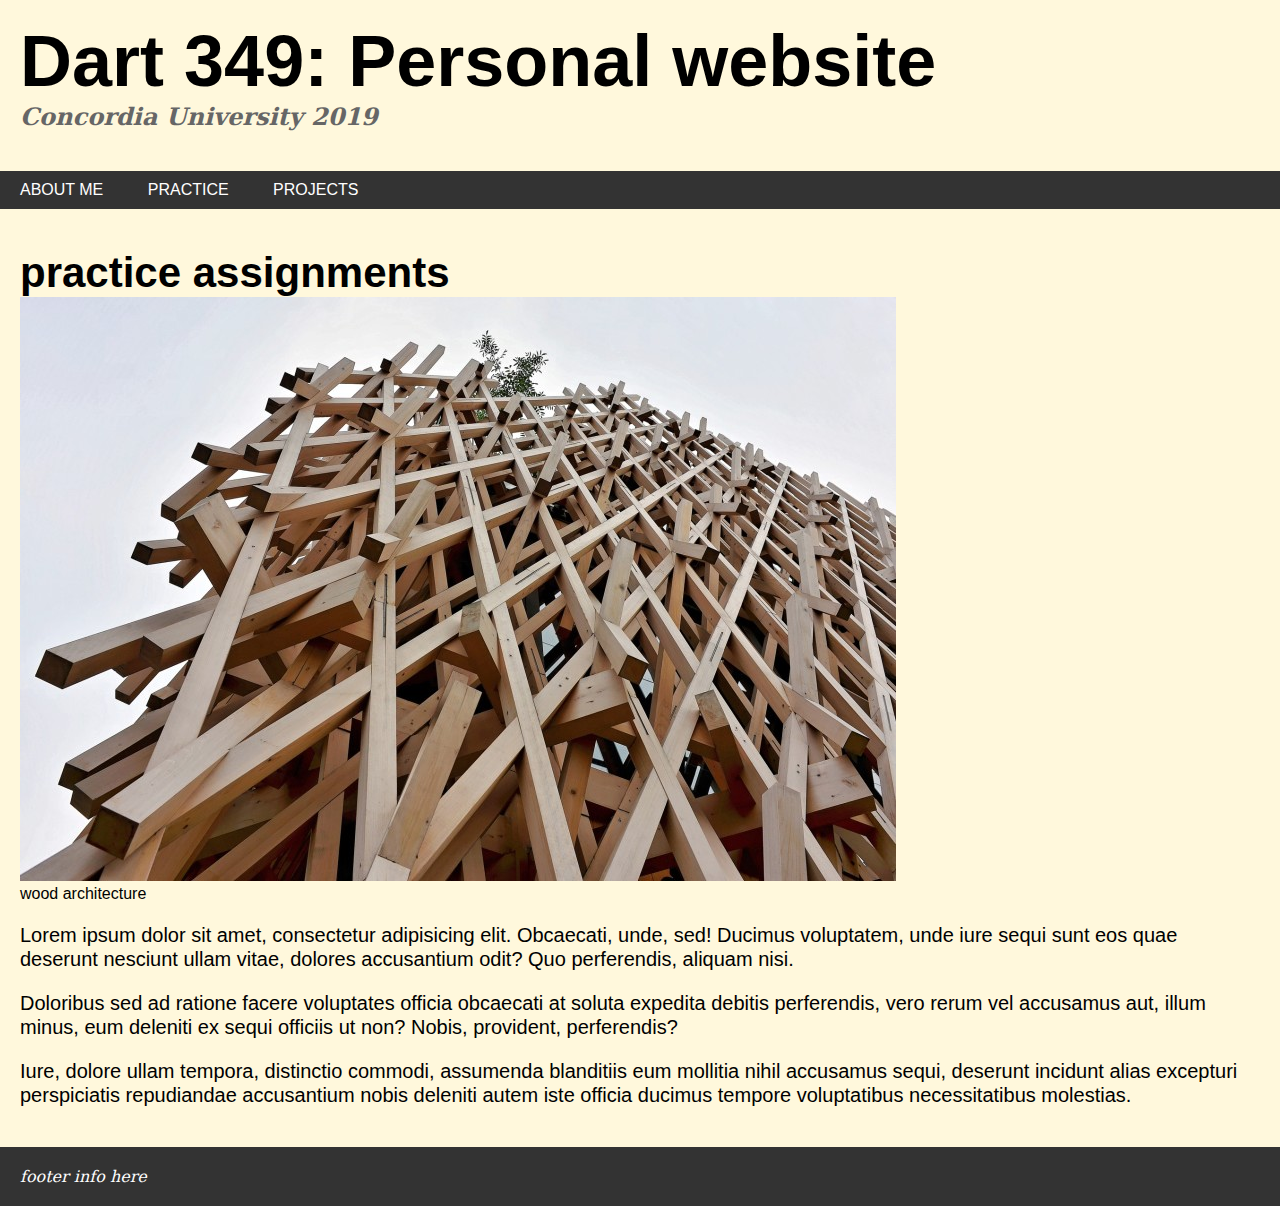
<file: day3/practice.html>
<!doctype html>
<html>
<head>
	<meta charset="UTF-8">
	<title>dart 349 day 3 practice</title>
	<link rel="stylesheet" href="css/style.css">
<!--this is a comment-->
</head>

<body>
	<header>
		<h1>Dart 349: Personal website</h1>
		<h2>concordia university 2019</h2>
	</header>
	
	<nav>
		<a href="index.html">about me</a>
		<a href="practice.html">practice</a>
		<a href="projects.html">projects</a>
	</nav>
	
	<article>
		<h1>practice assignments</h1>
		<figure>
			<img src="images/wood.jpg" alt="wood construction figure">
			<figcaption>wood architecture</figcaption>
		</figure>
	
		<p>Lorem ipsum dolor sit amet, consectetur adipisicing elit. Obcaecati, unde, sed! Ducimus voluptatem, unde iure sequi sunt eos quae deserunt nesciunt ullam vitae, dolores accusantium odit? Quo perferendis, aliquam nisi.</p>
		<p>Doloribus sed ad ratione facere voluptates officia obcaecati at soluta expedita debitis perferendis, vero rerum vel accusamus aut, illum minus, eum deleniti ex sequi officiis ut non? Nobis, provident, perferendis?</p>
		<p>Iure, dolore ullam tempora, distinctio commodi, assumenda blanditiis eum mollitia nihil accusamus sequi, deserunt incidunt alias excepturi perspiciatis repudiandae accusantium nobis deleniti autem iste officia ducimus tempore voluptatibus necessitatibus molestias.</p>
	</article>
	
	<footer>
		<p>footer info here</p>
	</footer>
	
	
	
</body>
</html>
</file>
<file: css/style.css>
@charset "UTF-8";

@import url('https://fonts.googleapis.com/css?family=Merriweather|Montserrat:400,600,800');
/* CSS Document */

* {
	margin: 0;
	padding: 0;
	box-sizing: border-box;
}

html, body {
	height: 100%;
}

section {
	width: 100%;
	height: 100%;
	position: relative;
}

section a {
	font-family: 'Montserrat', sans-serif;
	font-size: 24px;
	color: #cdd422;
	text-decoration: none;
}

section a:hover {
/*	background-color: #cdd422;*/
	color: #c2dde6;
}

#s1 {
	background-color: #e05915;
	background-size: cover;
	height: 25%;
}

#s2 {
	background-color: #431c5d;
	background-size: cover;
	height: 25%;
}

#s3 {
	background-color: #ff5177;	
	background-size: cover;
	height: 25%;
}

#s4 {
	background: url("../images/bg1.jpg") no-repeat fixed center center;
	background-size: cover;
}

#s4 article {
	width: 40%;
	background-color: #ff5177;
	padding: 20px;
	position: absolute;
	top: 20px;
	left: 20px;
}

#s5 {
	background: url("../images/bg2.jpg") no-repeat fixed center center;
	background-size: cover;
}

#s5 article {
	width: 40%;
	background-color: #ff5177;
	padding: 20px;
	position: absolute;
	bottom: 60px;
	right: 20px;
}

#s6 {
	background-color: #e05915;
	background-size: cover;
	height: 25%;
}

#s7 {
	background-color: #431c5d;
	background-size: cover;
	height: 25%;
}

article.transbox {
	opacity: 0.8;
}

body {
	font-family: 'Merriweather', serif;
	background-color: #c2dde6;
}

header {
/*	border: solid 1px #000;*/
/*	margin-bottom: 20px;*/
	padding: 20px;
		
}

/*specificity in Css*/
header h1 {
	font-family: 'Montserrat', sans-serif;
	font-weight: 800;
	font-size: 60px;
	text-transform: uppercase;
	color: #431c5d;
}

header h2 {
	font-family: 'Montserrat', sans-serif;
	font-weight: 400;
	font-style: italic;
	text-transform: capitalize;
	color: #e05915;
}

nav {
	background-color: #cdd422;
/*	padding: 20px;*/
/*	margin-bottom: 20px;*/
	/*position: sticky;*/
	top: 0;
}

/*testing dropdwon menu*/

.dropdown {
  position: relative;
  display: inline-block;
}

.dropdown-content {
  display: none;
  position: absolute;
  background-color: #cdd422;
  min-width:inherit;
/*  box-shadow: 0px 8px 16px 0px rgba(0,0,0,0.2);*/
/*  padding: 12px 16px;*/
  z-index: 2;
}

.dropdown:hover .dropdown-content {
  display: block;
}

/*pseudo classes define different states of a link*/
nav a:link {
	color: #431c5d;
	display: inline-block;
	padding: 10px 20px;
	text-decoration: none;
	background-color: #cdd422;
	font-family: 'Montserrat', sans-serif;
	font-weight: 600;
	text-transform: uppercase;
}

nav a:visited {
	color: #e05915;
}

nav a:hover {
	background-color: #cdd422;
	color: #431c5d;
}

nav a:active {
	color: #e05915;
}

article {
	padding: 20px;
}

article h1 {
	font-family: 'Montserrat', sans-serif;
	font-size: 24px;
	color: #cdd422;
}

figure {
	margin-bottom: 20px;
}

article p {
	margin-top: 10px;
	margin-bottom: 10px;
	font-family: 'Merriweather', serif;
	font-size: 18px;
	line-height: 24px;
	color: #bccbde;
}


footer {
	padding: 10px;
	background: #cdd422;
	display: inline;
	width: 100%;
	position: fixed;
	bottom: 0;
}

footer p {
	color: #431c5d;
	font-family: 'Merriweather', serif;
	font-style: italic;
	font-size: 12px;
}
</file>
<file: day3/css/style.css>
/* CSS Document */
* {
	margin: 0;
	padding: 0;
}

body {
	font-family: Gotham, "Helvetica Neue", Helvetica, Arial, "sans-serif";
	background-color: cornsilk;
}

header {
/*	border: solid 1px #000;*/
	margin-bottom: 20px;
	padding: 20px
		
}

/*specificity in Css*/
header h1 {
	font-size: 72px;
}

header h2 {
	font-family: Georgia, "serif";
	font-style: italic;
	text-transform: capitalize;
	color: #666;
}

nav {
	background-color: #333;
/*	padding: 20px;*/
	margin-bottom: 20px;
}

/*pseudo classes define different states of a link*/
a:link {
	color: #fff;
	display: inline-block;
	padding: 10px 20px;
	text-decoration: none;
	background-color: #333;
	text-transform: uppercase;
}

a:visited {
	color: azure;
}

a:hover {
	background-color: cornsilk;
	color: #333;
}

a:active {
	color: crimson;
}

article {
	padding: 20px;
}

article h1 {
	font-size: 42px;
}

figure {
	margin-bottom: 20px;
}

article p {
	margin-bottom: 20px;
	font-size: 20px;
	line-height: 24px;
}

footer {
	padding: 20px;
	background: #333;
}

footer p {
	color: #fff;
	font-family: Georgia, "serif";
	font-style: italic;
}
</file>
<file: day5/css/style.css>
/* CSS Document */
@import url('https://fonts.googleapis.com/css?family=Abril+Fatface|Lato:300,300i,400');

/*CSS reset*/
* {
	margin: 0;
	padding: 0;
	box-sizing: border-box;
}

html, body {
	height: 100%;
}

/*nav bar with flexbox and flex-grow*/
nav {
	background: #1A5F6D;
	position: fixed;
	top: 0;
	left: 0;
	width: 100%;
	display: flex;
	font-family: 'Lato', sans-serif;
	font-weight: 400;
}

nav a:link {
	color: #fff;
	padding: 10px;
	flex-grow: 2;
	text-align: center;
	text-decoration: none;
}

nav a:hover {
	color: #FFF400;
}

/*flexbox*/

section {
	width: 100%;
	height: 100%;
}

#s1 {
	background: url("../image/bkgimg1.jpg") fixed center center no-repeat;
	background-size: cover;
	display: flex;
	justify-content: center;
	align-items: center;
}

#s1 hgroup {
	background: #1A5F6D;
	text-align: center;
	margin: 50px;
	padding: 60px;
	border-radius: 30px;
}

#s1 hgroup h1 {
	font-family: 'Abril Fatface', cursive;
	font-size: 6vmax;
	line-height: 4vmax;
	color: #fff;
	text-transform: uppercase;
	border-bottom: solid 1px #fff;
	margin-bottom: 4px;
	padding-bottom: 4px;
}

#s1 hgroup h2 {
	font-family: 'Lato', sans-serif;
	font-weight: 300;
	font-style: italic;
	font-size: 1.5vmax;
	color: #fff;
	text-transform: capitalize;
	margin-top: 10px;
}

#s2 {
	background: #E7F9FA;
	padding: 140px;
	display: flex;
	min-width: 60%;
	justify-content: center;
	align-items: center;
}

#s2 article {
	column-count: 3;
	column-gap: 80px;
	font-family: 'Lato', sans-serif;
	font-weight: 300;
	text-align: justify;
}

#s3 {
	background: #4C6461;
	background-size: cover;
	display: block;
	padding: 60px;
}

#s3 p {
	background: #fff;
	border-radius: 0 20px 0 20px;
	width: 40%;
	padding: 60px;
	font-family: 'Lato', sans-serif;
	font-weight: 300;
	font-size: 1.5vmax;
	color: #566F6C;
	text-transform: capitalize;
}

#s4 {
	background: url("../image/bkgimg2.jpg");
	background-size: cover;
	display: flex;
	justify-content: flex-end;
	align-items: baseline;
	padding: 60px;
}

#s4 p {
	background: #fff;
	border-radius: 0 20px 0 20px;
	width: 40%;
	padding: 60px;
	font-family: 'Lato', sans-serif;
	font-weight: 300;
	font-size: 1.5vmax;
	color: #566F6C;
	text-transform: capitalize;
}
</file>
